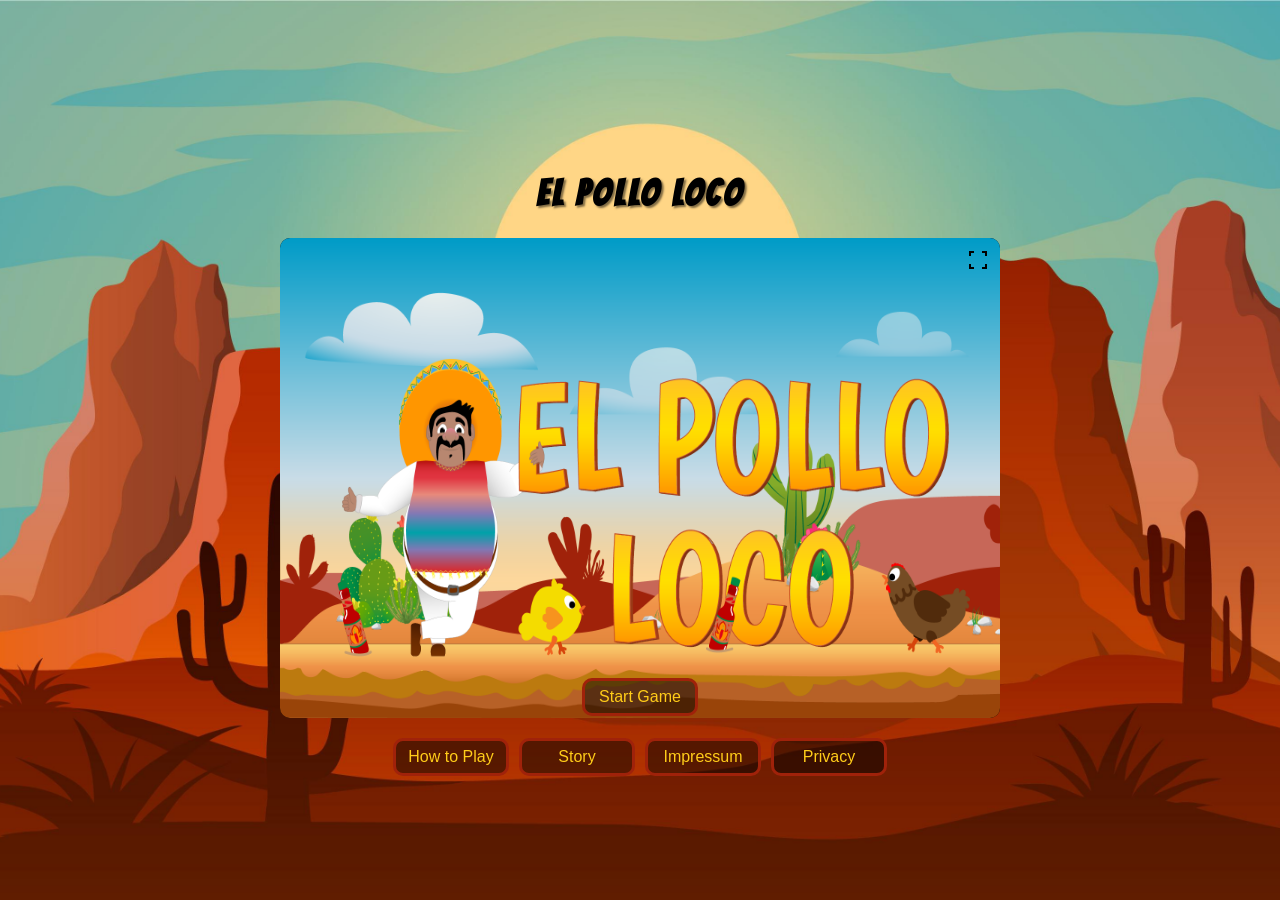
<file: index.html>
<!doctype html>
<html lang="en" translate="no">
  <head>
    <meta charset="UTF-8" />
    <meta name="viewport" content="width=device-width, initial-scale=1.0" />
    <link rel="stylesheet" href="style.css" />
    <link rel="stylesheet" href="mobile.css" />
    <link
      rel="icon"
      type="image/png"
      href="img/3_enemies_chicken/chicken_normal/1_walk/1_w.png"
    />
    <title>El Pollo Loco</title>
    <script src="models/drawable-object.class.js"></script>
    <script src="models/movable-object.class.js"></script>
    <script src="models/keyboard.class.js"></script>
    <script src="models/character.class.js"></script>
    <script src="models/chicken.class.js"></script>
    <script src="models/small-chicken.class.js"></script>
    <script src="models/endboss.class.js"></script>
    <script src="models/cloud.class.js"></script>
    <script src="models/coin.class.js"></script>
    <script src="models/bottles.class.js"></script>
    <script src="models/hearts.class.js"></script>
    <script src="models/background-object.class.js"></script>
    <script src="models/status-bar.class.js"></script>
    <script src="models/health-bar.class.js"></script>
    <script src="models/coin-bar.class.js"></script>
    <script src="models/bottles-bar.class.js"></script>
    <script src="models/endboss-bar.class.js"></script>
    <script src="models/level.class.js"></script>
    <script src="levels/level1.js"></script>
    <script src="models/world.class.js"></script>
    <script src="models/collision-manager.class.js"></script>
    <script src="js/world/world-sounds.js"></script>
    <script src="js/world/world-render.js"></script>
    <script src="models/throwable-object.class.js"></script>
    <script src="js/game.js"></script>
    <script src="js/script.js"></script>
    <script src="js/fullscreen.js"></script>
    <script src="js/game-control.js"></script>
    <script src="js/menu.js"></script>
    <script src="js/settings.js"></script>
  </head>
  <body onload="init()">
    <div id="fullscreen">
      <h1>El Pollo Loco</h1>
      <div class="game-container">
        <div class="intro-container">
          <div class="canvas-wrapper">
            <canvas id="canvas" width="720" height="480"></canvas>

            <div id="fullscreenBtn" onclick="toggleFullscreen()">
              <img
                id="fullscreenIcon"
                src="img/fullscreen.png"
                alt="Fullscreen"
              />
              <img
                class="hidden"
                id="fullscreenIcon_exit"
                src="img/fullscreen_exit.png"
                alt="Exit Fullscreen"
              />
            </div>
            <div id="mobileControls">
        <div class="mobile-left">
        <button id="jumpBtn">
            <img src="img/space_bar.svg">
        </button>
        <button id="throwBtn">
            <img src="img/d-solid.svg">
        </button>
    </div>

    <div class="mobile-right">
        <button id="leftBtn">
            <img src="img/circle-arrow-left-solid-full.svg">
        </button>
        <button id="rightBtn">
            <img src="img/circle-arrow-right-solid-full.svg">
        </button>
    </div>
          </div>
          <div class="sound-bar">
            <img id="menu" src="img/menuicon.svg" alt="menu" />
            <img id="restartIcon" src="img/restart.svg" alt="Restart" />
            <img id="effectIcon" src="img/volume_up.svg" alt="Effects" />
            <img id="musicIcon" src="img/music_note.svg" alt="Music" />
          </div>
          <button id="startBtn">Start Game</button>
          <div class="end-buttons">
            <button id="restartBtn2" style="display: none">Restart</button>
            <button id="homePage" style="display: none">HomePage</button>
          </div>
        </div>
        <div class="game-buttons-container">
          <div class="game-buttons">
          <button id="howToPlayBtn">How to Play</button>
          <button id="storyBtn">Story</button>
          <button id="impressumBtn">Impressum</button>
          <button id="privacyBtn">Privacy</button>
        </div>
        
      </div>
      <div id="howToPlay" class="hidden">
        <h2 class="colorRed">How to Play</h2>
        <div class="control-row">
          <div>
            <img src="img/arrow_right.svg" alt="Right Arrow" />
            Move right
          </div>
          <img src="img/gamepad_right.svg" alt="Gamepad Right" />
        </div>
        <div class="control-row">
          <div>
            <img src="img/arrow_left.svg" alt="Left Arrow" />
            Move left
          </div>
          <img src="img/gamepad_left.svg" alt="Gamepad Left" />
        </div>
        <div class="control-row">
          <div>
            <img src="img/arrow_upward.svg" alt="Up Arrow" />
            Jump
          </div>
          <img src="img/space_bar.svg" alt="Gamepad Up" />
        </div>
        <div class="control-row">
          <div>
            <strong>D</strong>
            Throw bottle
          </div>
          <img src="img/d-solid.svg" alt="Gamepad Throw" />
        </div>
        <button id="closeHowToPlay">Close</button>
      </div>

      <div id="storyContainer" class="hidden">
        <h2 class="colorRed">Story</h2>
        <p>
          Pepe lebt ein ruhiges Leben in einem kleinen Dorf in Mexiko. Er liebt
          scharfes Essen und ist besonders stolz auf seine selbstgemachten
          Salsa-Flaschen.
        </p>
        <p>
          Eines Morgens stellt er fest, dass alle seine wertvollen
          Salsa-Flaschen verschwunden sind. Die Spuren führen direkt in die
          Wüste.
        </p>
        <p>
          Entschlossen macht sich Pepe auf den Weg, um die gestohlenen Flaschen
          zurückzuholen. Auf seiner Reise begegnet er vielen wilden Hühnern, die
          ihm den Weg versperren.
        </p>
        <p>
          Unterwegs sammelt Pepe Münzen, um seinen Mut zu beweisen, und findet
          neue Flaschen, die er als Waffe gegen seine Gegner einsetzen kann.
        </p>
        <p>
          Je näher er seinem Ziel kommt, desto gefährlicher werden die Feinde.
          Schließlich erreicht er das Versteck des mächtigen Endbosses.
        </p>
        <p>
          Nur wenn Pepe geschickt springt, den Angriffen ausweicht und seine
          Flaschen klug einsetzt, kann er den Endboss besiegen und den Frieden
          in seinem Dorf wiederherstellen.
        </p>
        <button id="closeStory">Close</button>
      </div>
      <div id="impressumContainer" class="hidden">
        <h2 class="colorRed">Impressum</h2>

        <p><strong>Angaben gemäß § 5 DDG</strong></p>

        <p class="colorRed">Zein Natfaji</p>

        <p class="colorRed">
          Schozacher Straße 11<br />
          74074 Heilbronn
        </p>

        <p>
          <strong>Vertreten durch:</strong><br />
          <span class="colorRed">Zein Natfaji</span>
        </p>

        <p>
          <strong>Kontakt:</strong><br />
          <span class="colorRed">Telefon: 0049-15226605951</span><br />
          <span class="colorRed">E-Mail: zein.9494@outlook.com</span>
        </p>

        <p>
          <strong>Umsatzsteuer-ID:</strong><br />
          <span class="colorRed">
            gemäß §27a Umsatzsteuergesetz: 23015674386
          </span>
        </p>

        <p>
          Wir nehmen nicht an Streitbeilegungsverfahren vor einer
          Verbraucherschlichtungsstelle teil und sind dazu auch nicht
          verpflichtet.
        </p>

        <p>
          Erstellt mit dem Impressum-Generator von WebsiteWissen.com, dem
          Ratgeber für Website-Erstellung, Homepage-Baukästen und Shopsysteme.
          Rechtstext von der Kanzlei Hasselbach.
        </p>
        <p>
        <strong>Assets:</strong><br />
        Background image designed by Magnific<br />
        <a class="credit-link" href="https://www.magnific.com" target="_blank">
          https://www.magnific.com
        </a>
        </p>

        <button id="closeImpressum">Close</button>
      </div>
      <div id="privacyContainer" class="hidden">
        <h2 class="colorRed">Datenschutzerklärung</h2>

        <p><strong>1. Verantwortlicher</strong></p>

        <p class="colorRed">Zein Natfaji</p>

        <p class="colorRed">
          Schozacher Straße 11<br />
          74074 Heilbronn
        </p>

        <p>
          <strong>Kontakt:</strong><br />
          <span class="colorRed">E-Mail: zein.9494@outlook.com</span>
        </p>

        <p class="colorRed">
          Diese Daten dienen ausschließlich der technischen Bereitstellung und
          Sicherheit der Website.
        </p>

        <p><strong>2. Cookies</strong></p>

        <p class="colorRed">Diese Website verwendet keine Cookies.</p>

        <p><strong>3. Analyse- und Tracking-Tools</strong></p>

        <p class="colorRed">
          Es werden keine Analyse- oder Tracking-Dienste (z. B. Google
          Analytics) verwendet.
        </p>

        <p><strong>4. Zweck der Website</strong></p>

        <p class="colorRed">
          Diese Website dient ausschließlich als Schulprojekt und wurde zu
          Lernzwecken erstellt.
        </p>

        <p><strong>5. Kontakt</strong></p>

        <p class="colorRed">
          Bei Fragen zum Datenschutz können Sie mich jederzeit per E-Mail
          kontaktieren:
        </p>

        <p class="colorRed">E-Mail: zein.9494@outlook.com</p>

        <button id="closePrivacy">Close</button>
      </div>
    </div>
    <div id="rotateMessage">
      <div>
          <img src="img/mobile_rotate.svg" alt="rotate"><br>
          Bitte drehe dein Gerät ins Querformat, um El Pollo Loco zu spielen.
      </div>
    </div>
  </body>
</html>
</file>
<file: style.css>
body {
    display: flex;
    flex-direction: column;
    justify-content: center;
    align-items: center;
    min-height: 100vh;
    margin: 0;
    background-image: url('img/Background_image_2.jpg');
    background-position: center;
    background-size: cover;
    background-repeat: no-repeat;
    font-family: 'Bangers', Arial, Helvetica, sans-serif;
}

@font-face {
    font-family: 'Bangers';
    src: url('fonts/Bangers.ttf') format('truetype');
}


canvas {
    background-color: black;
    display: block;
    border-radius: 10px;
}

h1 {
    margin-top: 150px;
    font-size: 36px;
    letter-spacing: 3px;
    text-shadow: 2px 2px 2px rgba(0, 0, 0, 0.5);
    text-align: center;

}

.game-buttons {
    display: flex;
    gap: 10px;
    margin-top: 20px;
    justify-content: center;

}

.intro-container {
    position: relative;
}

#startBtn {
    width: 116px;
    height: 38px;
    position: absolute;
    bottom: 2px;
    left: 50%;
    transform: translateX(-50%);
    font-size: 16px;
    cursor: pointer;
    background: rgba(0, 0, 0, 0.5);
    border: 3px solid #A0220A;
    border-radius: 10px;
    color: #FFCC19;
    font-size: 16px;
}

.end-buttons {
    position: absolute;
    bottom: 2px;
    left: 50%;
    transform: translateX(-50%);
    display: flex;
    gap: 20px;
    z-index: 2000;
}

#restartBtn2,
#homePage {
    width: 103px;
    height: 38px;
    font-size: 16px;
    cursor: pointer;
    background: rgba(0, 0, 0, 0.5);
    border: 3px solid #A0220A;
    border-radius: 10px;
    color: #FFCC19;
}

.hidden {
    display: none;
}

#storyContainer,
#howToPlay,
#impressumContainer,
#privacyContainer {
    position: fixed;
    top: 53%;
    left: 50%;
    transform: translate(-50%, -50%);
    width: 500px;
    height: 300px;
    padding: 20px;
    z-index: 1000;
    overflow-y: auto;
    background: rgba(0, 0, 0, 0.9);
    border: 3px solid #A0220A;
    border-radius: 10px;
    color: #FFCC19;

}

.slide-in {
    animation: slideDown 0.5s ease-out;
}

@keyframes slideDown {
    from {
        opacity: 0;
        transform: translate(-50%, -70%);
    }

    to {
        opacity: 1;
        transform: translate(-50%, -50%);
    }
}

/* Schließen */
.slide-out {
    animation: slideOut 0.5s ease-in forwards;
}

@keyframes slideOut {
    from {
        opacity: 1;
        transform: translate(-50%, -50%);
    }

    to {
        opacity: 0;
        transform: translate(-50%, -70%);
    }
}

#storyContainer::-webkit-scrollbar,
#howToPlay::-webkit-scrollbar,
#impressumContainer::-webkit-scrollbar,
#privacyContainer::-webkit-scrollbar {
    width: 10px;
}

#storyContainer::-webkit-scrollbar-thumb,
#howToPlay::-webkit-scrollbar-thumb,
#impressumContainer::-webkit-scrollbar-thumb,
#privacyContainer::-webkit-scrollbar-thumb {
    background: #FFCC19;
    border-radius: 10px;
}

@media only screen and (max-width:720px) {
    canvas {
        width: 100%;
    }
}

@media only screen and (max-height:480px) {
    canvas {
        height: 100vh;
    }
}

#fullscreen {
    padding-bottom: 100px;
}


#fullscreen:fullscreen .game-container,
#fullscreen:fullscreen .intro-container {
    position: fixed;
    inset: 0;
    background: black;
    display: flex;
    justify-content: center;
    align-items: center;
}

#fullscreen:fullscreen canvas {
    width: 100%;
    height: 100%;
    object-fit: fill;
}

#fullscreenIcon {
    position: absolute;
    top: 10px;
    right: 10px;
    z-index: 999;
    background: transparent;
    border: none;
    cursor: pointer;
}

#fullscreenIcon_exit {
    position: absolute;
    top: 10px;
    right: 15px;
    background: transparent;
    border: none;
    cursor: pointer;
}

#howToPlayBtn,
#storyBtn,
#impressumBtn,
#privacyBtn {
    cursor: pointer;
    background: rgba(0, 0, 0, 0.5);
    border: 3px solid #A0220A;
    border-radius: 10px;
    color: #FFCC19;
    font-size: 16px;
    width: 116px;
    height: 38px;

}

.canvas-wrapper {
    position: relative;
    width: 100%;
    height: 100%;

}

#fullscreen:fullscreen #startBtn {
    bottom: 20px;
    top: auto;
}

#fullscreen:fullscreen #restartBtn2,
#fullscreen:fullscreen #homePage {
    bottom: 2px;
    top: auto;
}

#closeImpressum,
#closePrivacy,
#closeStory,
#closeHowToPlay {
    margin-top: 65px;
    align-self: flex-start;
    cursor: pointer;
    background: rgba(0, 0, 0, 0.5);
    border: 3px solid #A0220A;
    border-radius: 10px;
    color: #FFCC19;

}

.sound-bar {
    display: none;
    position: absolute;
    top: 10px;
    right: 45px;
    background: rgba(0, 0, 0, 0.3);
    border-radius: 10px;
}

.sound-bar img {
    cursor: pointer;
}

#howToPlay img {

    vertical-align: middle;
    margin-right: 8px;
}

#howToPlay p img {
    width: 40px;
    height: 40px;
}

#howToPlay p {
    margin: 36px 0;
}

.control-row {
    display: flex;
    justify-content: space-between;
    align-items: center;
    margin: 36px 0;
}

.control-row div {
    display: flex;
    align-items: center;
}

.control-row img {
    width: 40px;
    height: 40px;
}

.control-row>img {
    width: 50px;
    height: 50px;
}

#howToPlay strong {
    display: inline-block;
    padding: 5px 10px;
    border: 2px solid #A0220A;
    color: #A0220A;
    border-radius: 5px;
    margin-right: 10px;
}

.colorRed {
    color: #A0220A;
}

#rotateMessage {
    display: none;
    position: fixed;
    inset: 0;
    background: rgba(0, 0, 0, 0.9);
    color: white;
    z-index: 9999;
    justify-content: center;
    align-items: center;
    text-align: center;
    font-size: 24px;
    font-family: Arial, sans-serif;
}

#rotateMessage div {
    padding: 20px;
}

#rotateMessage img {
    width: 90px;
    height: 90px;
}

.credit-link {
    color: #A0220A;
}
</file>
<file: mobile.css>
#mobileControls {
    display: none;
    position: absolute;
    bottom: 4px;
    left: 20px;
    right: 20px;
    z-index: 1000;
    justify-content: space-between;
    flex-direction: row-reverse;
    align-items: flex-end;
}

@media only screen and (max-width: 400px) {
    #mobileControls img {
        width: 35px;
        height: 35px;
    }

    #fullscreen {
        padding-bottom: 0;
    }

    #mobileControls button {
        bottom: 2px;
        left: 15px;
        right: 15px;
    }

    .mobile-left,
    .mobile-right {
        gap: 10px;
    }

    #mobileControls {
        bottom: 4px;
        left: 15px;
        right: 15px;
    }

    #mobileControls button {
        width: 35px;
        height: 35px;
    }

    .game-buttons {
        flex-direction: column;
        width: 116px;

    }

    #storyContainer,
    #howToPlay,
    #impressumContainer,
    #privacyContainer {
        width: 308px;
    }

    .game-buttons-container {
        display: flex;
        justify-content: center;
    }
}

@media (orientation: landscape) and (max-height: 600px) {
    #storyContainer,
    #howToPlay,
    #impressumContainer,
    #privacyContainer {
        width: 410px;
        height: 240px;
        padding: 15px;
        top: 50%;
    }
}

@media (max-width:1024px) {
    h1 {
        margin-top: 0;
    }

    #fullscreen {
        padding-bottom: 0;
    }

    #rotateMessage div {
        padding-left: 0;
        padding-right: 0;
    }
}

@media (max-width: 1024px) and (pointer: coarse) {
    .game-started .game-buttons {
        display: none;
    }
}

@media (max-width: 1024px) and (pointer: coarse) {
    .game-started #mobileControls.active {
        display: flex;
    }
}

.mobile-left,
.mobile-right {
    display: flex;
    gap: 15px;
}

#mobileControls button {
    background: rgba(0, 0, 0, 0.5);
    border: 2px solid #A0220A;
    border-radius: 15px;
    padding: 8px;
    width: 55px;
    height: 55px;
    display: flex;
    justify-content: center;
    align-items: center;
    cursor: pointer;
    box-shadow: 0 4px 8px rgba(0, 0, 0, 0.4);
}

#mobileControls button:active {
    transform: scale(0.9);
    background: rgba(160, 34, 10, 0.5);
}

#mobileControls img {
    width: 45px;
    height: 45px;
}



@media (orientation: landscape) and (max-height:600px) {

    html,
    body {
        width: 100%;
        height: 100%;
        display: block;
    }

    #fullscreen {
        padding-bottom: 0;
    }

    .game-buttons-container {
        position: absolute;
        top: 17px;
        left: 50%;
        transform: translateX(-50%);
        z-index: 1000;
    }

    h1 {
        display: none;
    }

    canvas {
        width: 100vw;
        height: auto;
        max-height: 100vh;
        border-radius: 0px;
    }


    .sound-bar {
        gap: 10px;
    }

    .sound-bar img {
        width: 30px;
        height: 30px;
    }


}




@media (width:450px) and (orientation:portrait) {
    body {
        align-items: stretch;
    }
}

@media (max-width: 1280px) and (max-height: 832px) and (orientation: landscape) {
    h1 {
        margin-top: 99px;
    }


    .sound-bar {
        gap: 10px;
    }

}
</file>
